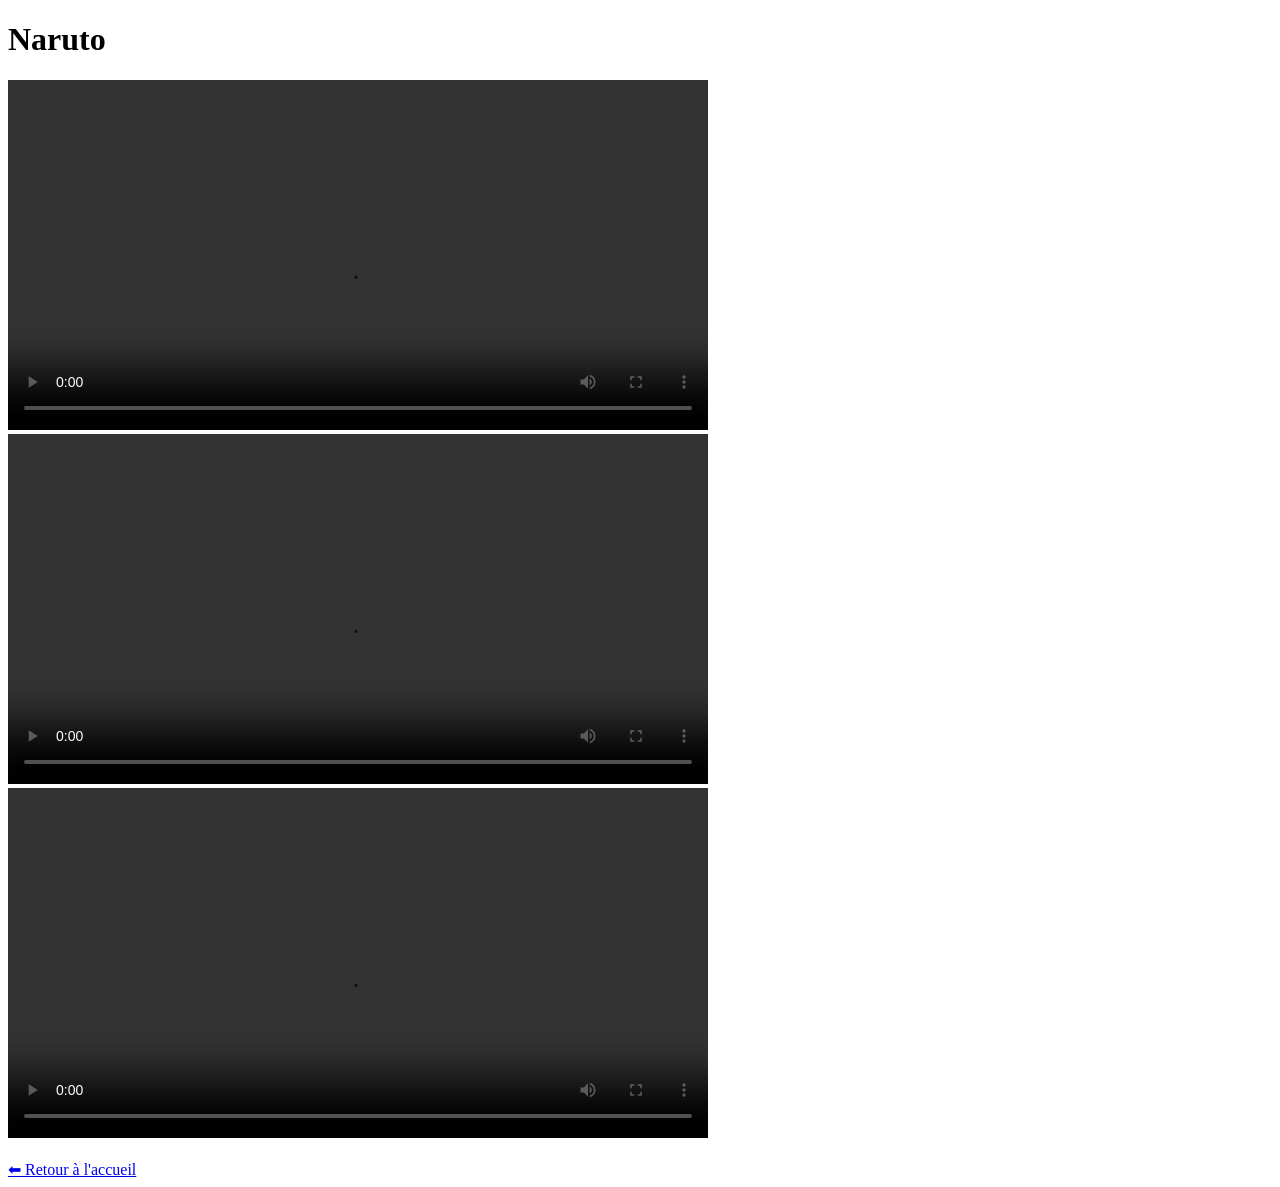
<file: naruto.html>
<!DOCTYPE html>
<html lang="fr">
<head>
    <meta charset="UTF-8">
    <title>Naruto - AnimeFlix26</title>
</head>
<body>

    <h1>Naruto</h1>

    <video controls width="700">
        <source src="naruto-episode1.mp4" type="video/mp4">
        Votre navigateur ne supporte pas la vidéo.
    </video>
     <video controls width="700">
        <source src="naruto-episode2.mp4" type="video/mp4">
        Votre navigateur ne supporte pas la vidéo.
    </video>
     <video controls width="700">
        <source src="naruto-episode3.mp4" type="video/mp4">
        Votre navigateur ne supporte pas la vidéo.
    </video>

    <br><br>

    <a href="index.html">⬅ Retour à l'accueil</a>

</body>
</html>
</file>
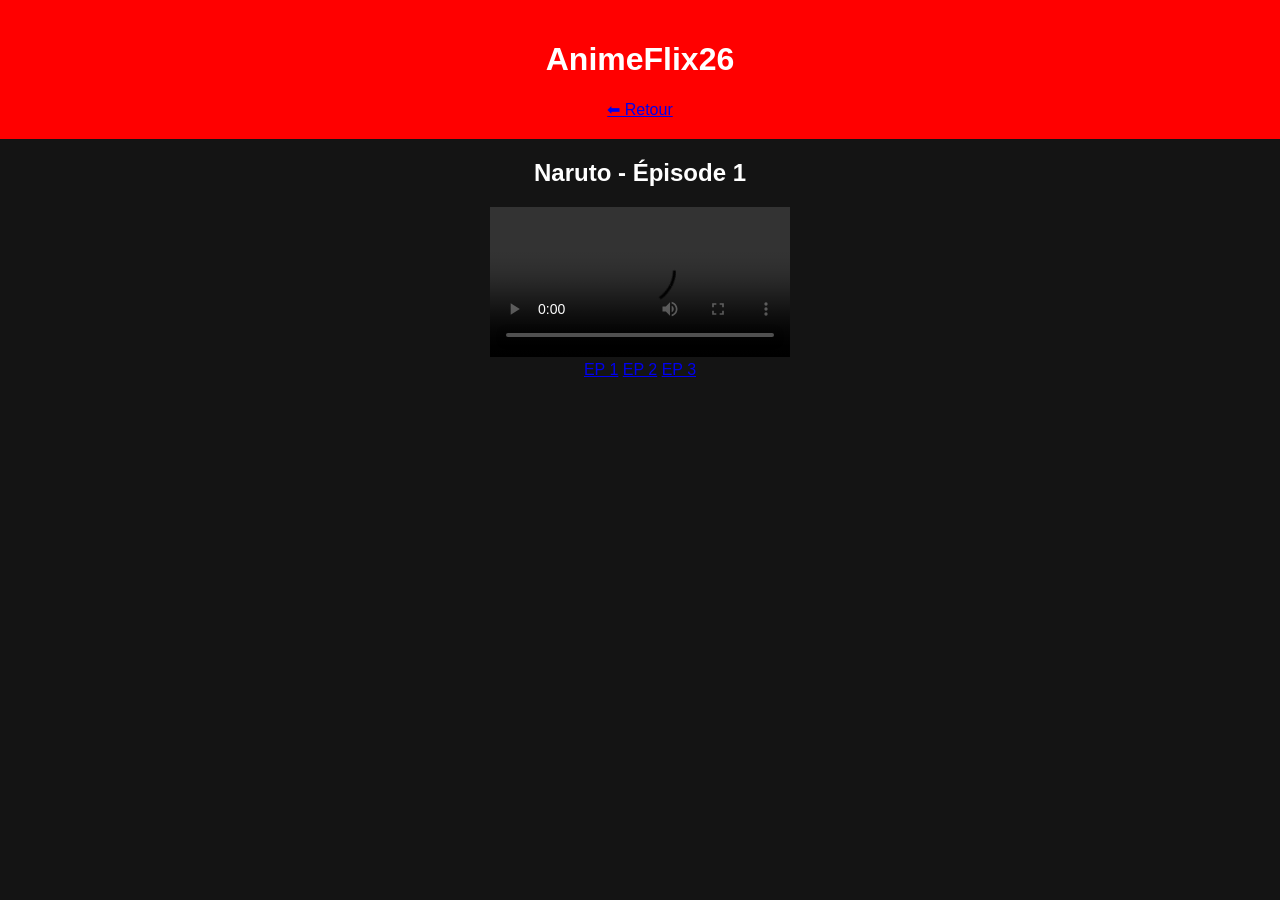
<file: player.html>
<!DOCTYPE html>
<html lang="fr">
<head>
    <meta charset="UTF-8">
    <title>Lecteur AnimeFlix26</title>
    <link rel="stylesheet" href="style.css">
</head>

<body>

<header class="top-bar">
    <h1>AnimeFlix26</h1>
    <a href="index.html">⬅ Retour</a>
</header>

<div class="player-container">

    <h2>Naruto - Épisode 1</h2>

    <video controls class="video-player">
        <source src="naruto-episode1.mp4" type="video/mp4">
        Votre navigateur ne supporte pas la vidéo.
    </video>

    <div class="episode-list">
        <a href="player.html">EP 1</a>
        <a href="player2.html">EP 2</a>
        <a href="player3.html">EP 3</a>
    </div>

</div>

<script>
const episodes = [
    "naruto-episode1.mp4",
    "naruto-episode2.mp4",
    "naruto-episode3.mp4"
];

let current = 0;

const video = document.getElementById("video");
const nextBtn = document.getElementById("nextBtn");

nextBtn.addEventListener("click", () => {
    current++;

    if (current >= episodes.length) {
        alert("Fin des épisodes !");
        current = 0;
    }

    video.src = episodes[current];
    video.play();
});
</script>
</body>
</html>
</file>
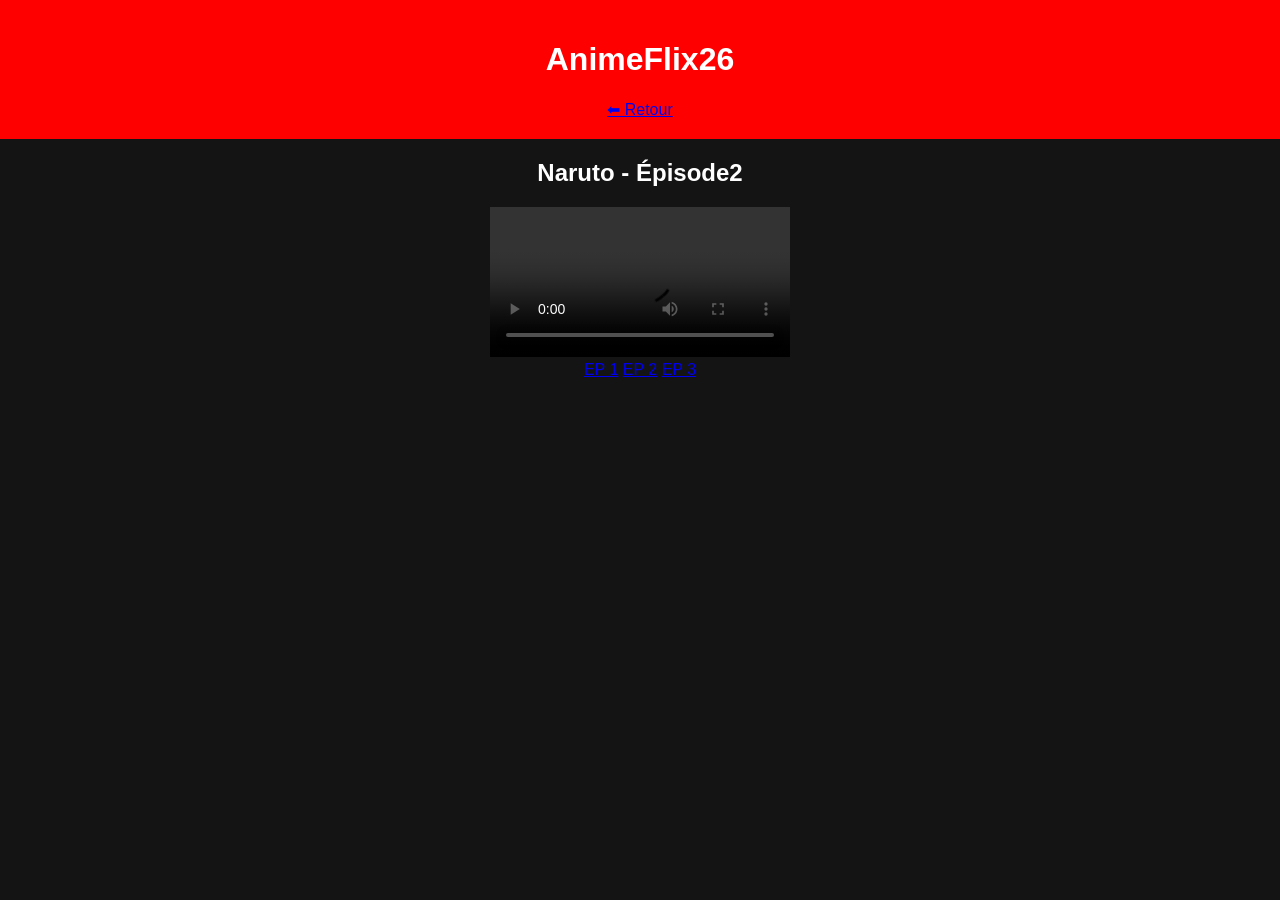
<file: player2.html>
<!DOCTYPE html>
<html lang="fr">
<head>
    <meta charset="UTF-8">
    <title>Lecteur AnimeFlix26</title>
    <link rel="stylesheet" href="style.css">
</head>

<body>

<header class="top-bar">
    <h1>AnimeFlix26</h1>
    <a href="index.html">⬅ Retour</a>
</header>

<div class="player-container">

    <h2>Naruto - Épisode2</h2>

    <video controls class="video-player">
        <source src="naruto-episode2.mp4" type="video/mp4">
        Votre navigateur ne supporte pas la vidéo.
    </video>

    <div class="episode-list">
        <a href="player.html">EP 1</a>
        <a href="player2.html">EP 2</a>
        <a href="player3.html">EP 3</a>
    </div>

</div>

</body>
</html>
</file>
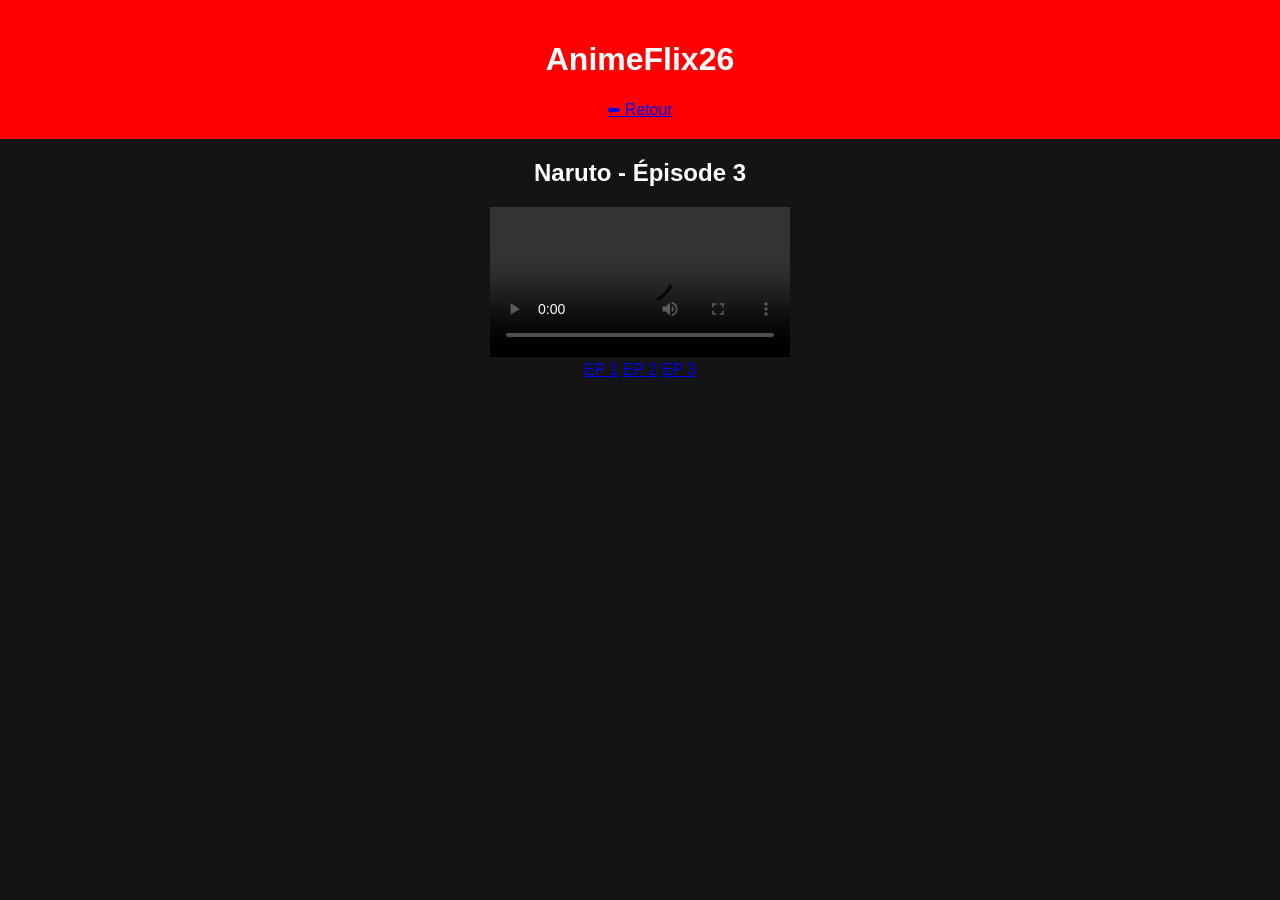
<file: player3.html>
<!DOCTYPE html>
<html lang="fr">
<head>
    <meta charset="UTF-8">
    <title>Lecteur AnimeFlix26</title>
    <link rel="stylesheet" href="style.css">
</head>

<body>

<header class="top-bar">
    <h1>AnimeFlix26</h1>
    <a href="index.html">⬅ Retour</a>
</header>

<div class="player-container">

    <h2>Naruto - Épisode 3</h2>

    <video controls class="video-player">
        <source src="naruto-episode3.mp4" type="video/mp4">
        Votre navigateur ne supporte pas la vidéo.
    </video>

    <div class="episode-list">
        <a href="player.html">EP 1</a>
        <a href="player2.html">EP 2</a>
        <a href="player3.html">EP 3</a>
    </div>

</div>

</body>
</html>
</file>
<file: style.css>
body {
margin: 0;
font-family: Arial, sans-serif;
background-color: #141414;
color: white;
text-align: center;
}

header {
background-color: red;
padding: 20px;
}

.search-container {
margin: 20px auto;
}

#search {
width: 80%;
max-width: 500px;
padding: 12px;
border: none;
border-radius: 25px;
font-size: 16px;
outline: none;
}

.grid {
display: flex;
flex-wrap: wrap;
justify-content: center;
gap: 20px;
margin-top: 30px;
}

.anime-card {
background: #222;
border-radius: 10px;
padding: 15px;
width: 200px;
box-shadow: 0 0 10px black;
transition: transform 0.3s;
}

.anime-card:hover {
transform: scale(1.05);
}

.anime-card img {
width: 100%;
border-radius: 10px;
}

.anime-card a {
display: inline-block;
margin-top: 10px;
padding: 8px 15px;
background: red;
color: white;
text-decoration: none;
border-radius: 5px;
}

.anime-card a:hover {
background: darkred;
}
.anime-card {
    cursor: pointer;
}
</file>
